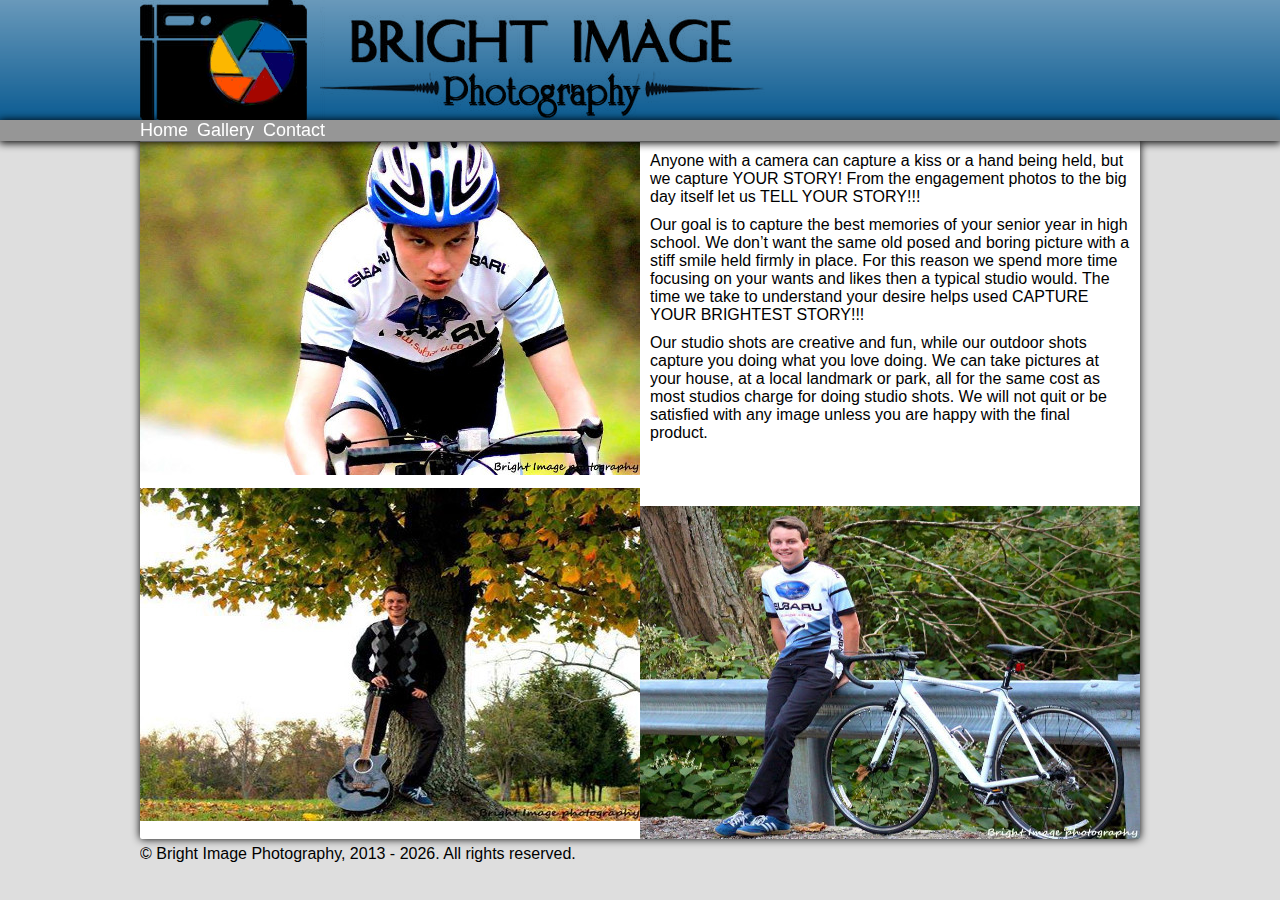
<file: public_html/index.html>
<!DOCTYPE html>
<!-- Webmaster: Marcus Law -->
<html>
<head>
<meta charset="UTF-8" />
<title>Home - Bright Image Photography</title>
<style type="text/javascript" src="main.js"></style>
<link rel="stylesheet" type="text/css" href="main.css" />
<link rel="icon" type="image/png" href="gfx/rainbow.png" />
</head>
<body>
<div class="header">
<img src="gfx/header.png" class="header" />
</div>
<div class="navbar">
<div class="links">
<a href="index.html" class="navbar">Home</a>
<a href="gallery.html" class="navbar">Gallery</a>
<a href="contact.html" class="navbar">Contact</a>
</div>
</div>
<div class="content">
<div class="left">
<img src="gfx/index.jpg" />
</div>
<div class="right">
<p>Anyone with a camera can capture a kiss or a hand being held, but we capture YOUR STORY! From the engagement photos to the big day itself let us TELL YOUR STORY!!!</p>
<p>Our goal is to capture the best memories of your senior year in high school. We don’t want the same old posed and boring picture with a stiff smile held firmly in place. For this reason we spend more time focusing on your wants and likes then a typical studio would. The time we take to understand your desire helps used CAPTURE YOUR BRIGHTEST STORY!!!</p>
<p>Our studio shots are creative and fun, while our outdoor shots capture you doing what you love doing. We can take pictures at your house, at a local landmark or park, all for the same cost as most studios charge for doing studio shots. We will not quit or be satisfied with any image unless you are happy with the final product.</p>
<br />
<br />
<br />
</div>
<div class="left">
<img src="gfx/index2.jpg" class="index" style="margin-top: 13px;" />
</div>
<div class="right">
<img src="gfx/index3.jpg" class="index" />
</div>
</div>
<div class="footer">
<p class="footer">© Bright Image Photography, 2013 - <script>document.write(new Date().getFullYear())</script>. All rights reserved.</p>
</div>
</body>
</html>
</file>
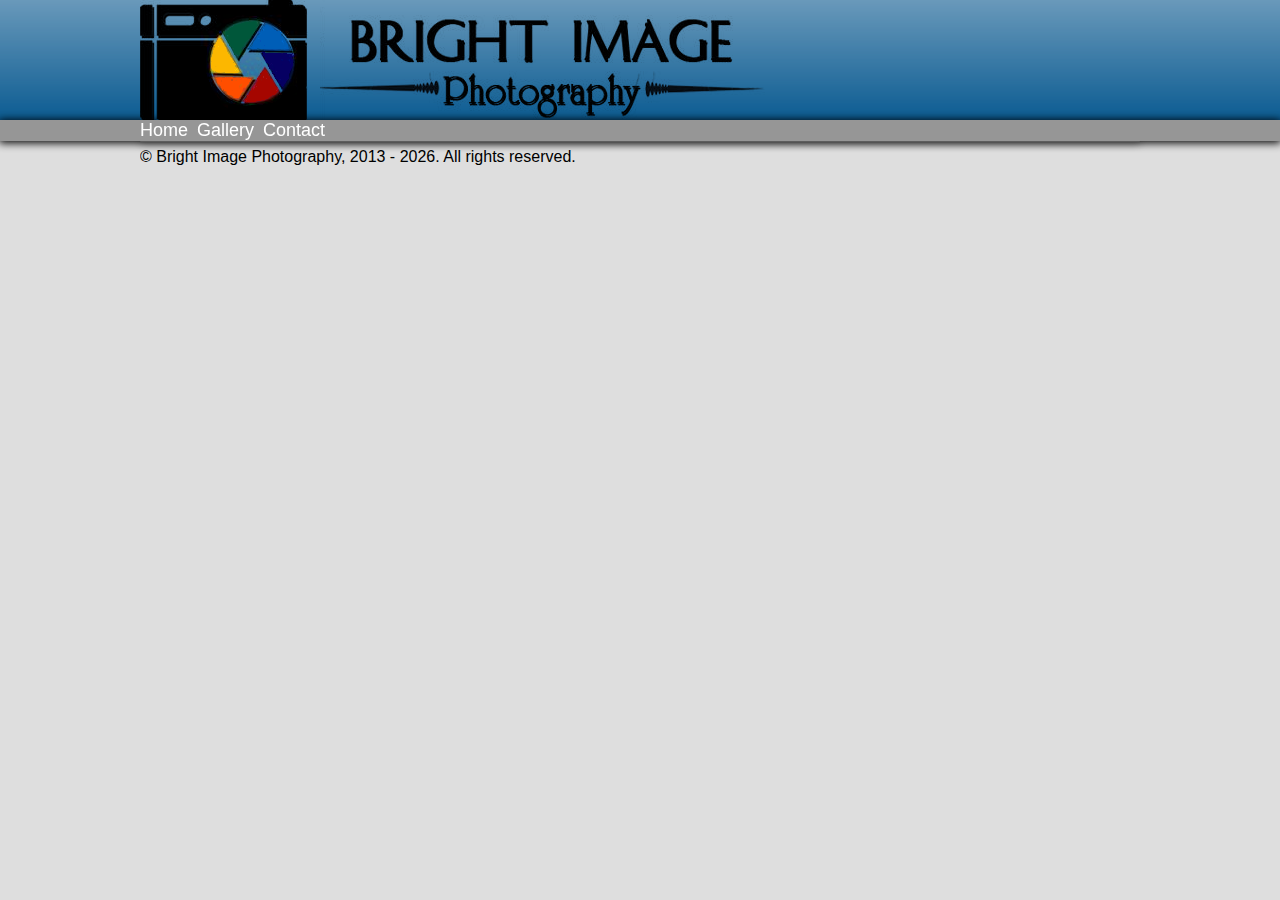
<file: public_html/gallery.html>
<!DOCTYPE html>
<!-- Webmaster: Marcus Law -->
<html>
<head>
<meta charset="UTF-8" />
<title>Template - Bright Image Photography</title>
<style type="text/javascript" src="main.js"></style>
<link rel="stylesheet" type="text/css" href="main.css" />
<link rel="icon" type="image/png" href="gfx/rainbow.png" />
</head>
<body>
<div class="header">
<img src="gfx/header.png" class="header" />
</div>
<div class="navbar">
<div class="links">
<a href="index.html" class="navbar">Home</a>
<a href="gallery.html" class="navbar">Gallery</a>
<a href="contact.html" class="navbar">Contact</a>
</div>
</div>
<div class="content">

</div>
</div>
<div class="footer">
<p class="footer">© Bright Image Photography, 2013 - <script>document.write(new Date().getFullYear())</script>. All rights reserved.</p>
</div>
</body>
</html>
</file>
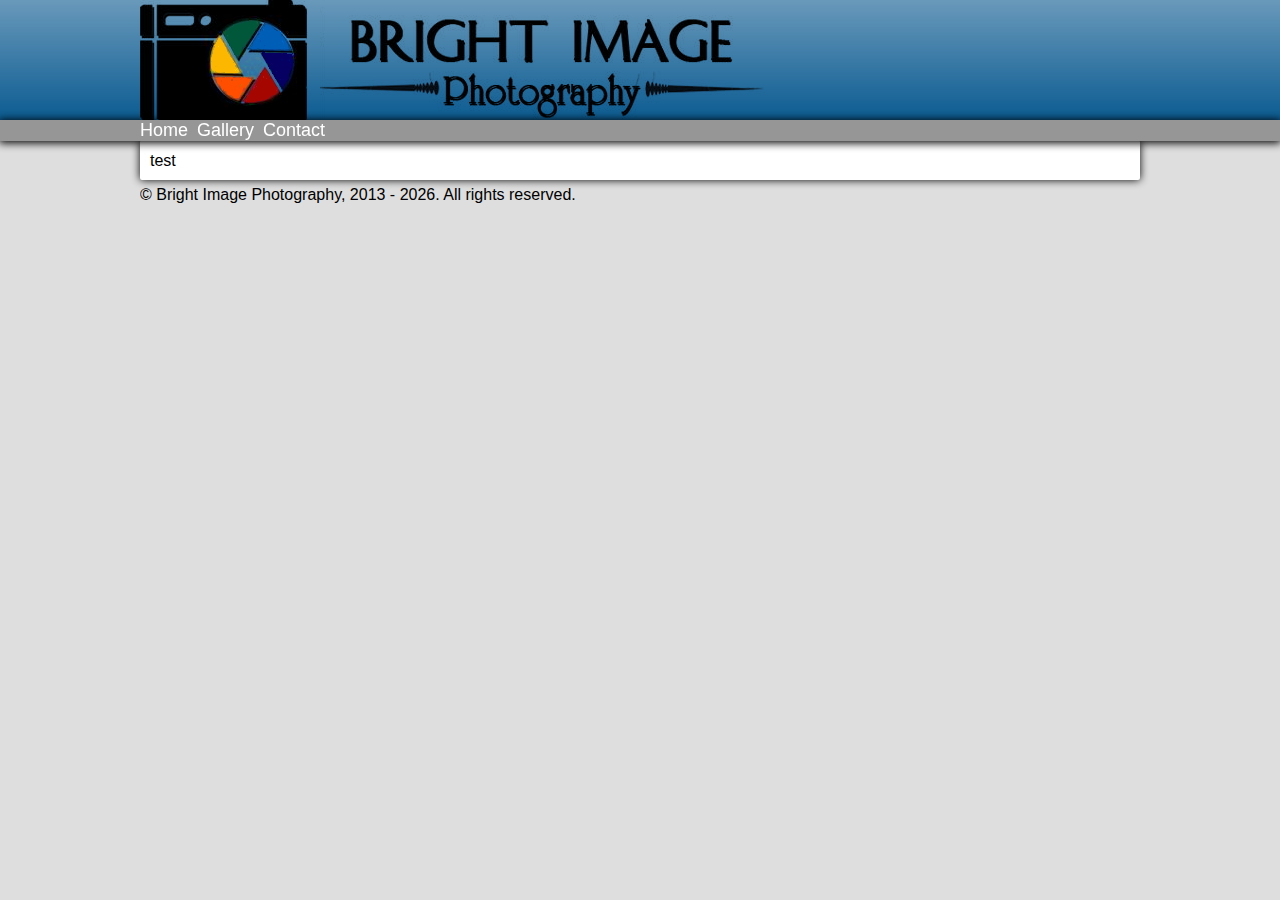
<file: public_html/template.html>
<!DOCTYPE html>
<!-- Webmaster: Marcus Law -->
<html>
<head>
<meta charset="UTF-8" />
<title>Template - Bright Image Photography</title>
<style type="text/javascript" src="main.js"></style>
<link rel="stylesheet" type="text/css" href="main.css" />
<link rel="icon" type="image/png" href="gfx/rainbow.png" />
</head>
<body>
<div class="header">
<img src="gfx/header.png" class="header" />
</div>
<div class="navbar">
<div class="links">
<a href="index.html" class="navbar">Home</a>
<a href="index.html" class="navbar">Gallery</a>
<a href="index.html" class="navbar">Contact</a>
</div>
</div>
<div class="content">
<p>test</p>
</div>
</div>
<div class="footer">
<p class="footer">© Bright Image Photography, 2013 - <script>document.write(new Date().getFullYear())</script>. All rights reserved.</p>
</div>
</body>
</html>
</file>
<file: public_html/main.css>
body
{
	margin: 0px;
	overflow-y: scroll;
	background-color: #DEDEDE;
}
div
{
	overflow: auto;
	margin-left: auto;
	margin-right: auto;
}
div.header
{
	top: 0px;
	width: 100%;
	position: fixed;
	background-image: url("gfx/headerbackground.png");
}
div.navbar
{
	top: 120px;
	width: 100%;
	position: fixed;
	background-color: #969696;
	box-shadow: 0px 1px 8px 1px #000;
}
div.links
{
	width: 1000px;
}
div.content
{
	width: 1000px;
	padding-top: 2px;
	margin-top: 140px;
	border-radius: 2px;
	background-color: #fff;
	box-shadow: 0px 0px 9px 0px #000;
}
div.footer
{
	width: 1000px;
}
img.header
{
	display: block;
	margin-left: auto;
	margin-right: auto;
}
a.navbar
{
	color: #fff;
	font-size: 18px;
	margin-right: 5px;
	text-decoration: none;
}
a.navbar:hover
{
	text-decoration: underline;
}
a
{
	font-size: 16px;
	font-family: helvetica, sans-serif;
}
p
{
	margin: 10px;
	font-size: 16px;
	font-family: helvetica, sans-serif;
}
img
{
	display: block;
}
p.footer
{
	margin: 0px;
	margin-top: 6px;
	margin-bottom: 10px;
}
img.row
{
	display: inline;
}
div.left
{
	width: 50%;
	float: left;
	display: inline;
}
div.right
{
	width: 50%;
	float: right;
	display: inline;
}
</file>
